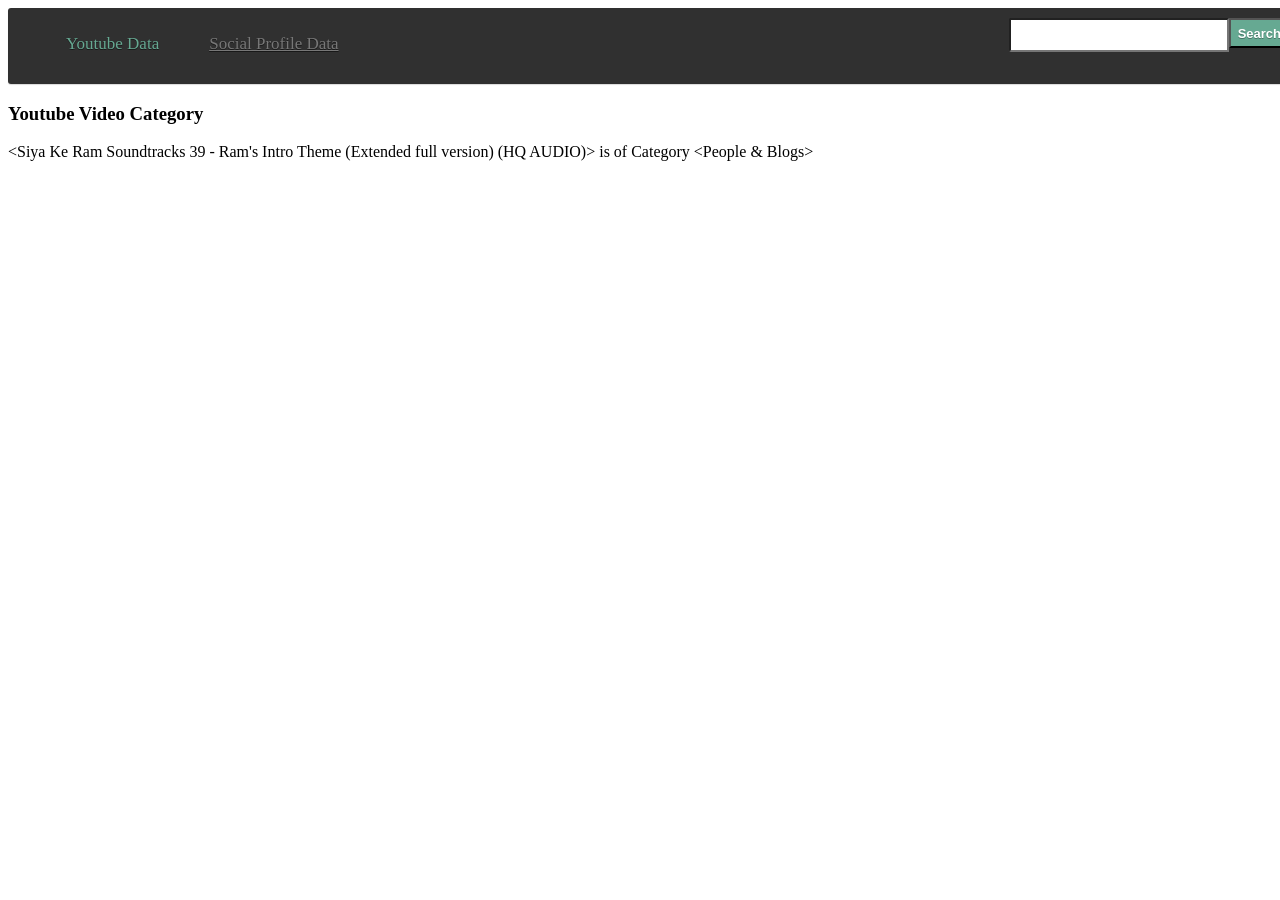
<file: index.html>
<!DOCTYPE html>
<html>
<head>
    <meta charset="utf-8" />
    <meta http-equiv="X-UA-Compatible" content="IE=edge">
    <title>Youtube Channel</title>
    <meta name="viewport" content="width=device-width, initial-scale=1">
    <link rel="stylesheet" type="text/css" media="screen" href="nav.css" />
    <script src="youtube data.js"></script>
</head>
<body>
    <nav class="menu">
		<ul class="active">
		<li class="current-item"><a href="index.html">Youtube Data</a></li>
		<li><a href="socialProfile.html">Social Profile Data</a></li>
		</ul>
		<a class="toggle-nav" href="#">:::</a>
		<form class="search-form">
		<input type="text">
		<button>Search</button>
		</form>
	</nav>

    <h3>Youtube Video Category</h3>
    <div id="box">
        <p>
           //Text From jQuery 
        </p>
    </div>
<script src="https://code.jquery.com/jquery-3.3.1.min.js" integrity="sha256-FgpCb/KJQlLNfOu91ta32o/NMZxltwRo8QtmkMRdAu8=" crossorigin="anonymous"></script>
<script type="text/javascript" src="nav.js"></script>
<script>
    $("p").text(SiyaRam.getCategory())
</script>
</body>
</html>
</file>
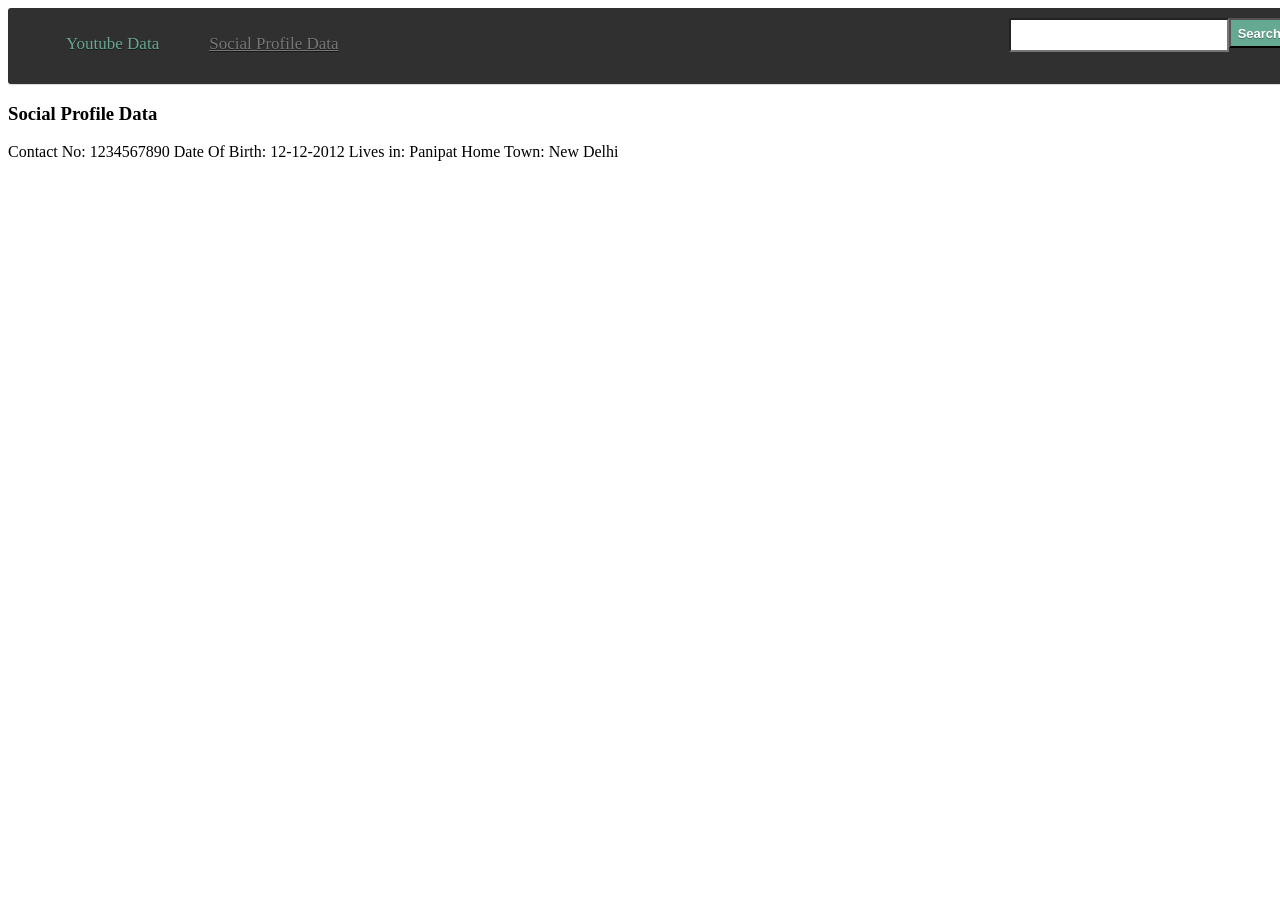
<file: socialProfile.html>
<!DOCTYPE html>
<html>
<head>
    <meta charset="utf-8" />
    <meta http-equiv="X-UA-Compatible" content="IE=edge">
    <title>Youtube Channel</title>
    <meta name="viewport" content="width=device-width, initial-scale=1">
    <link rel="stylesheet" type="text/css" media="screen" href="nav.css" />
    <script src="socialProfile.js"></script>
</head>
<body>
    <nav class="menu">
		<ul class="active">
		<li class="current-item"><a href="index.html">Youtube Data</a></li>
		<li><a href="socialProfile.html">Social Profile Data</a></li>
		</ul>
		<a class="toggle-nav" href="#">:::</a>
		<form class="search-form">
		<input type="text">
		<button>Search</button>
		</form>
	</nav>

    <h3>Social Profile Data</h3>
    <div id="box">
        <p>
           //Text From jQuery 
        </p>
    </div>
<script src="https://code.jquery.com/jquery-3.3.1.min.js" integrity="sha256-FgpCb/KJQlLNfOu91ta32o/NMZxltwRo8QtmkMRdAu8=" crossorigin="anonymous"></script>
<script type="text/javascript" src="nav.js"></script>
<script>
    $("p").text(veoGarg.getInfo())
</script>
</body>
</html>
</file>
<file: nav.css>
/*----- Toggle Button -----*/
.toggle-nav {
display:none;
}
/*----- Menu -----*/
@media screen and (min-width: 860px) {
.menu {
width:100%;
padding:10px 18px;
box-shadow:0px 1px 1px rgba(0,0,0,0.15);
border-radius:3px;
background:#303030;
}
}
.menu ul {
display:inline-block;
}
.menu li {
margin:0px 50px 0px 0px;
float:left;
list-style:none;
font-size:17px;
}
.menu li:last-child {
margin-right:0px;
}
.menu a {
text-shadow:0px 1px 0px rgba(0,0,0,0.5);
color:#777;
transition:color linear 0.15s;
}
.menu a:hover, .menu .current-item a {
text-decoration:none;
color:#66a992;
}
/*----- Search -----*/
.search-form {
float:right;
display:inline-block;
}
.search-form input {
width:200px;
height:30px;
padding:0px 8px;
float:left;
border-radius:2px 0px 0px 2px;
font-size:13px;
}
.search-form button {
height:30px;
padding:0px 7px;
float:right;
border-radius:0px 2px 2px 0px;
background:#66a992;
font-size:13px;
font-weight:600;
text-shadow:0px 1px 0px rgba(0,0,0,0.3);
color:#fff;
}
/*----- Responsive -----*/
@media screen and (max-width: 1150px) {
.wrap {
width:90%;
}
}
@media screen and (max-width: 970px) {
.search-form input {
width:120px;
}
}
@media screen and (max-width: 860px) {
.menu {
position:relative;
display:inline-block;
}
.menu ul.active {
display:none;
}
.menu ul {
width:100%;
position:absolute;
top:120%;
left:0px;
padding:10px 18px;
box-shadow:0px 1px 1px rgba(0,0,0,0.15);
border-radius:3px;
background:#303030;
}
.menu ul:after {
width:0px;
height:0px;
position:absolute;
top:0%;
left:22px;
content:'';
transform:translate(0%, -100%);
border-left:7px solid transparent;
border-right:7px solid transparent;
border-bottom:7px solid #303030;
}
.menu li {
margin:5px 0px 5px 0px;
float:none;
display:block;
}
.menu a {
display:block;
}
.toggle-nav {
padding:20px;
float:left;
display:inline-block;
box-shadow:0px 1px 1px rgba(0,0,0,0.15);
border-radius:3px;
background:#303030;
text-shadow:0px 1px 0px rgba(0,0,0,0.5);
color:#777;
font-size:20px;
transition:color linear 0.15s;
}
.toggle-nav:hover, .toggle-nav.active {
text-decoration:none;
color:#66a992;
}
.search-form {
margin:12px 0px 0px 20px;
float:left;
}
.search-form input {
box-shadow:-1px 1px 2px rgba(0,0,0,0.1);
}
}
</file>
